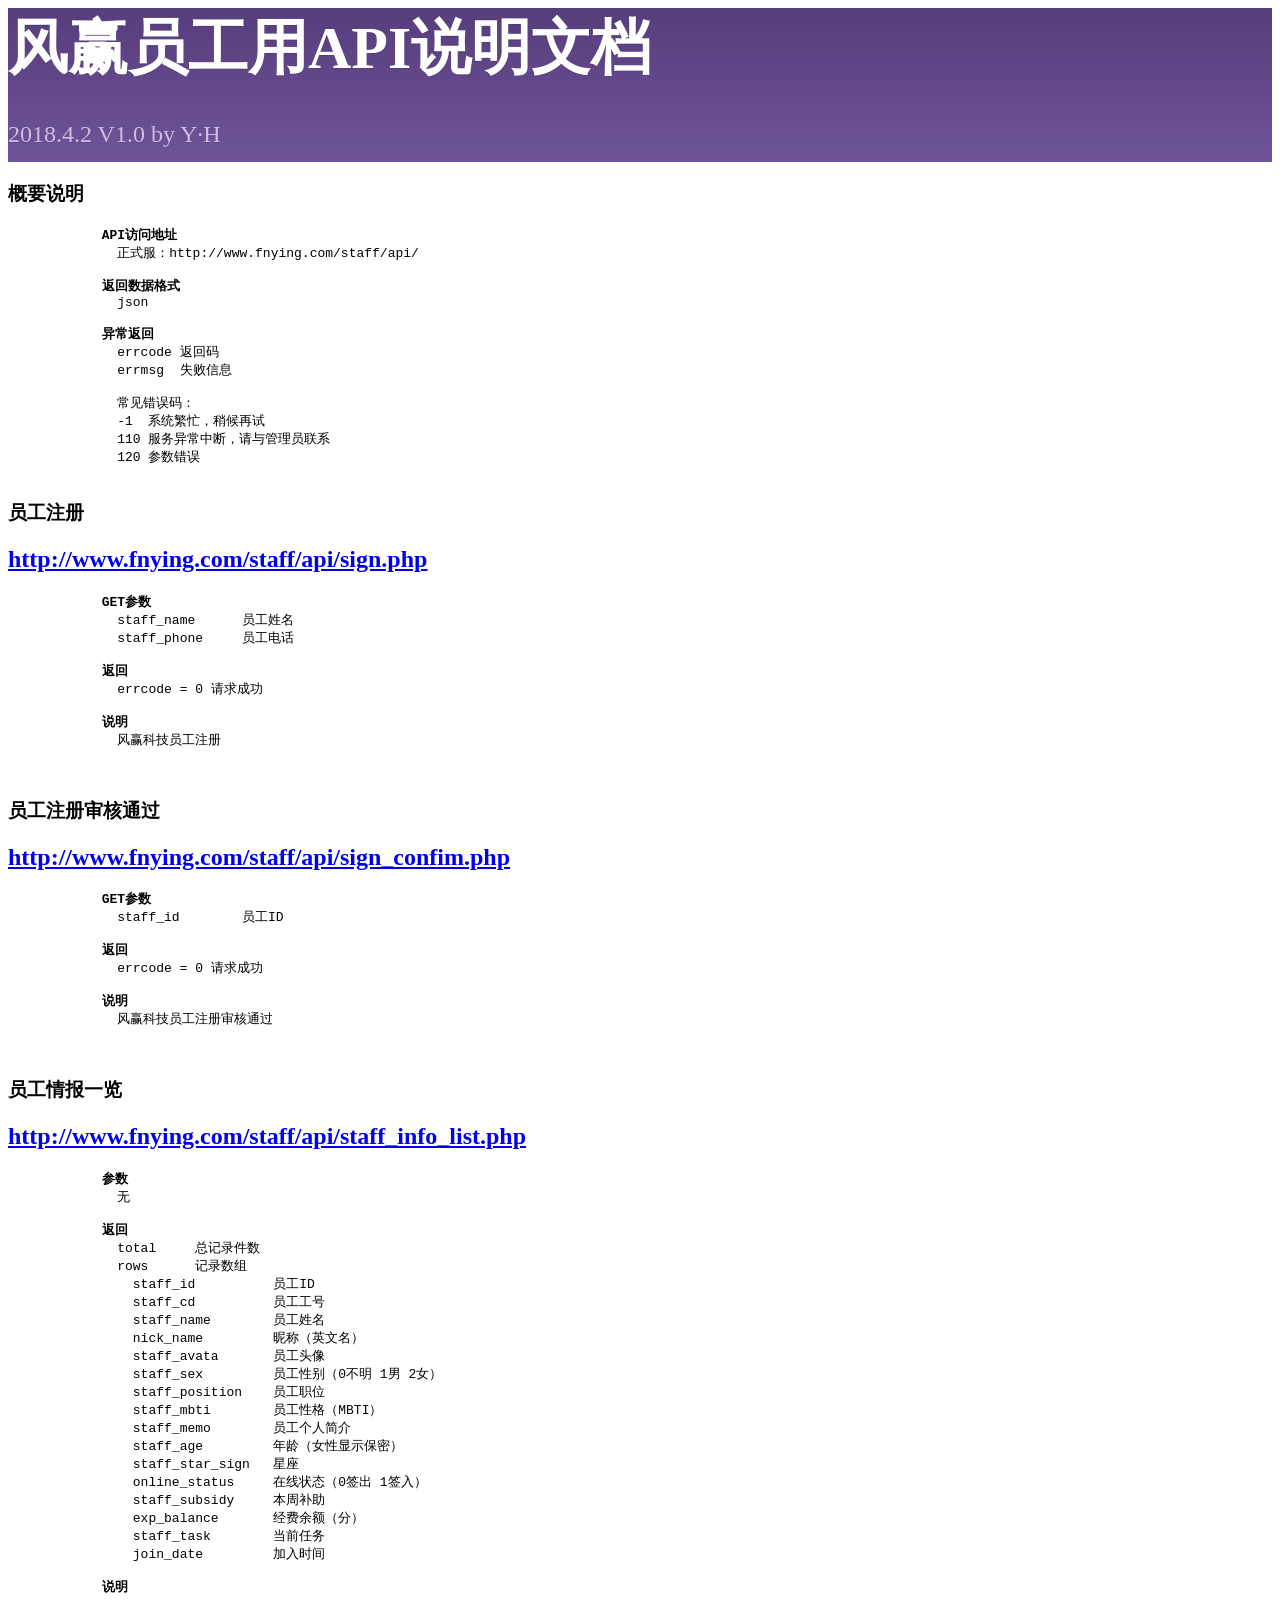
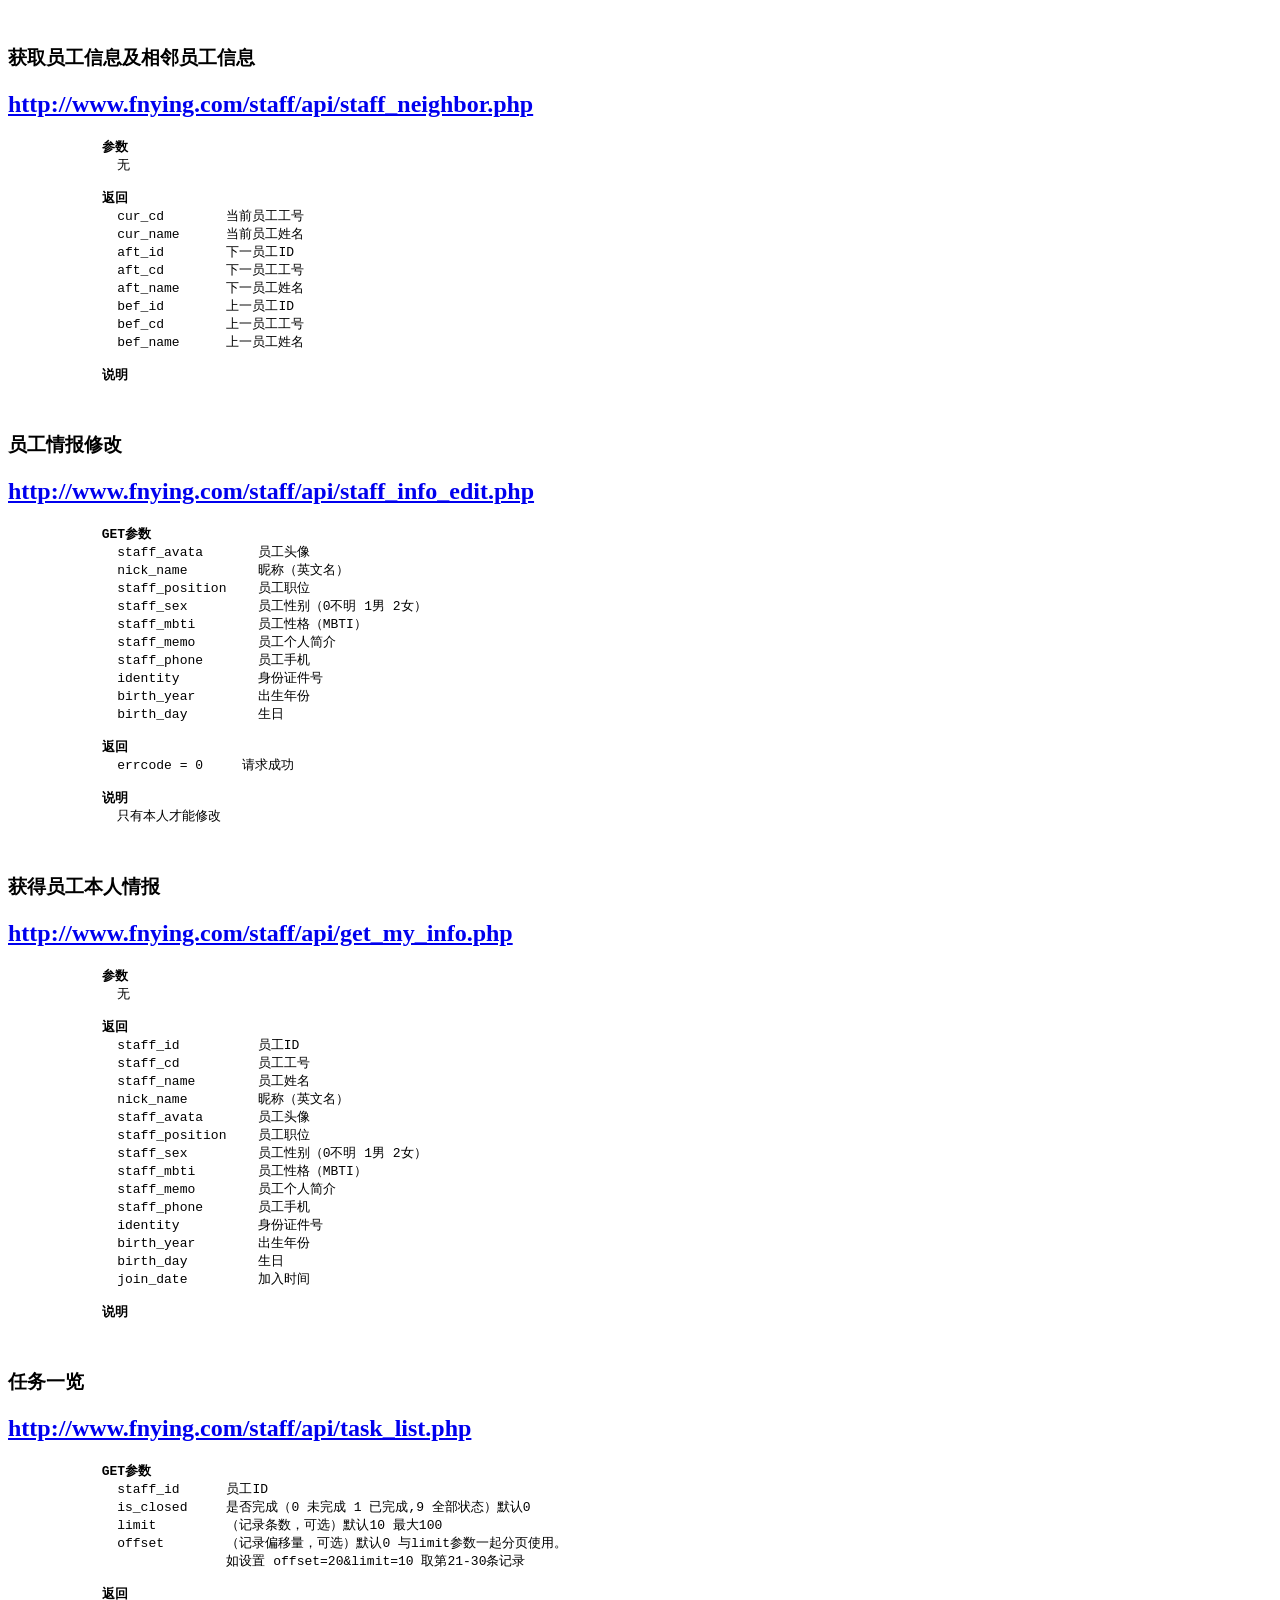
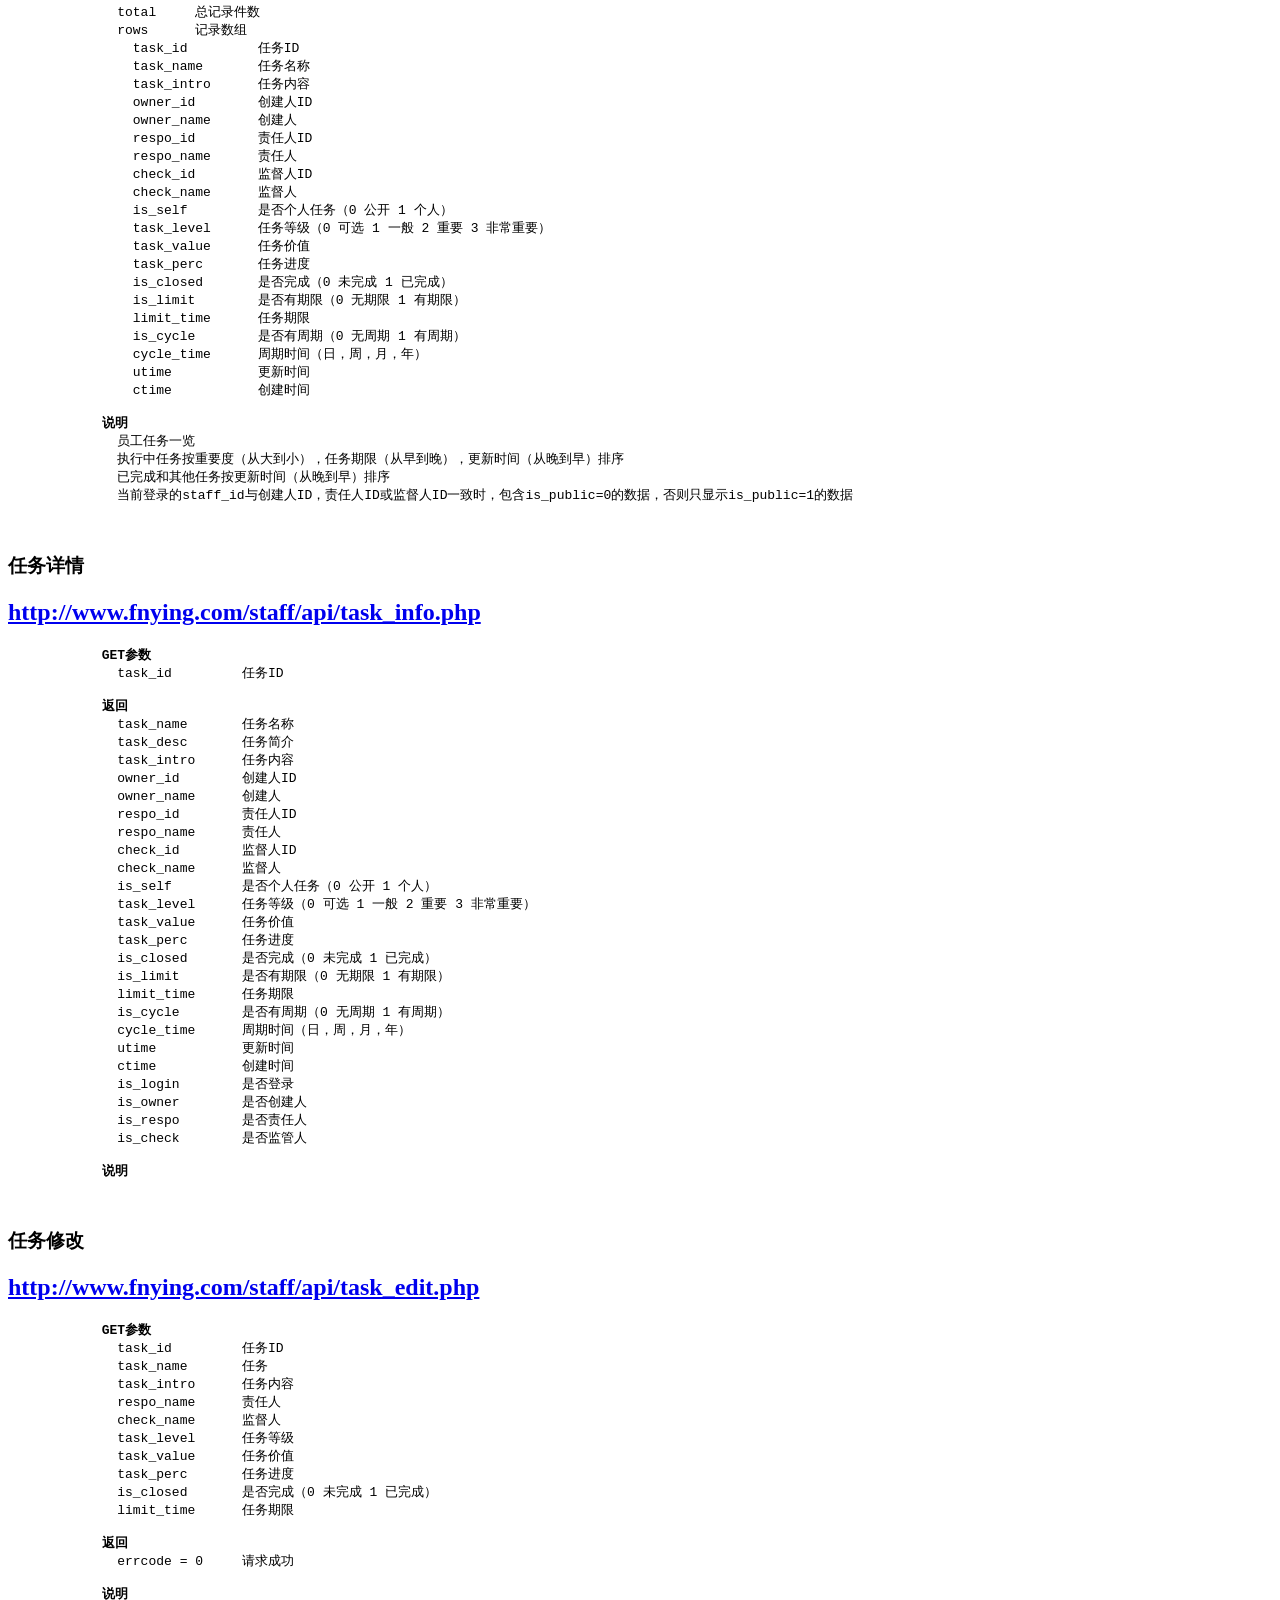
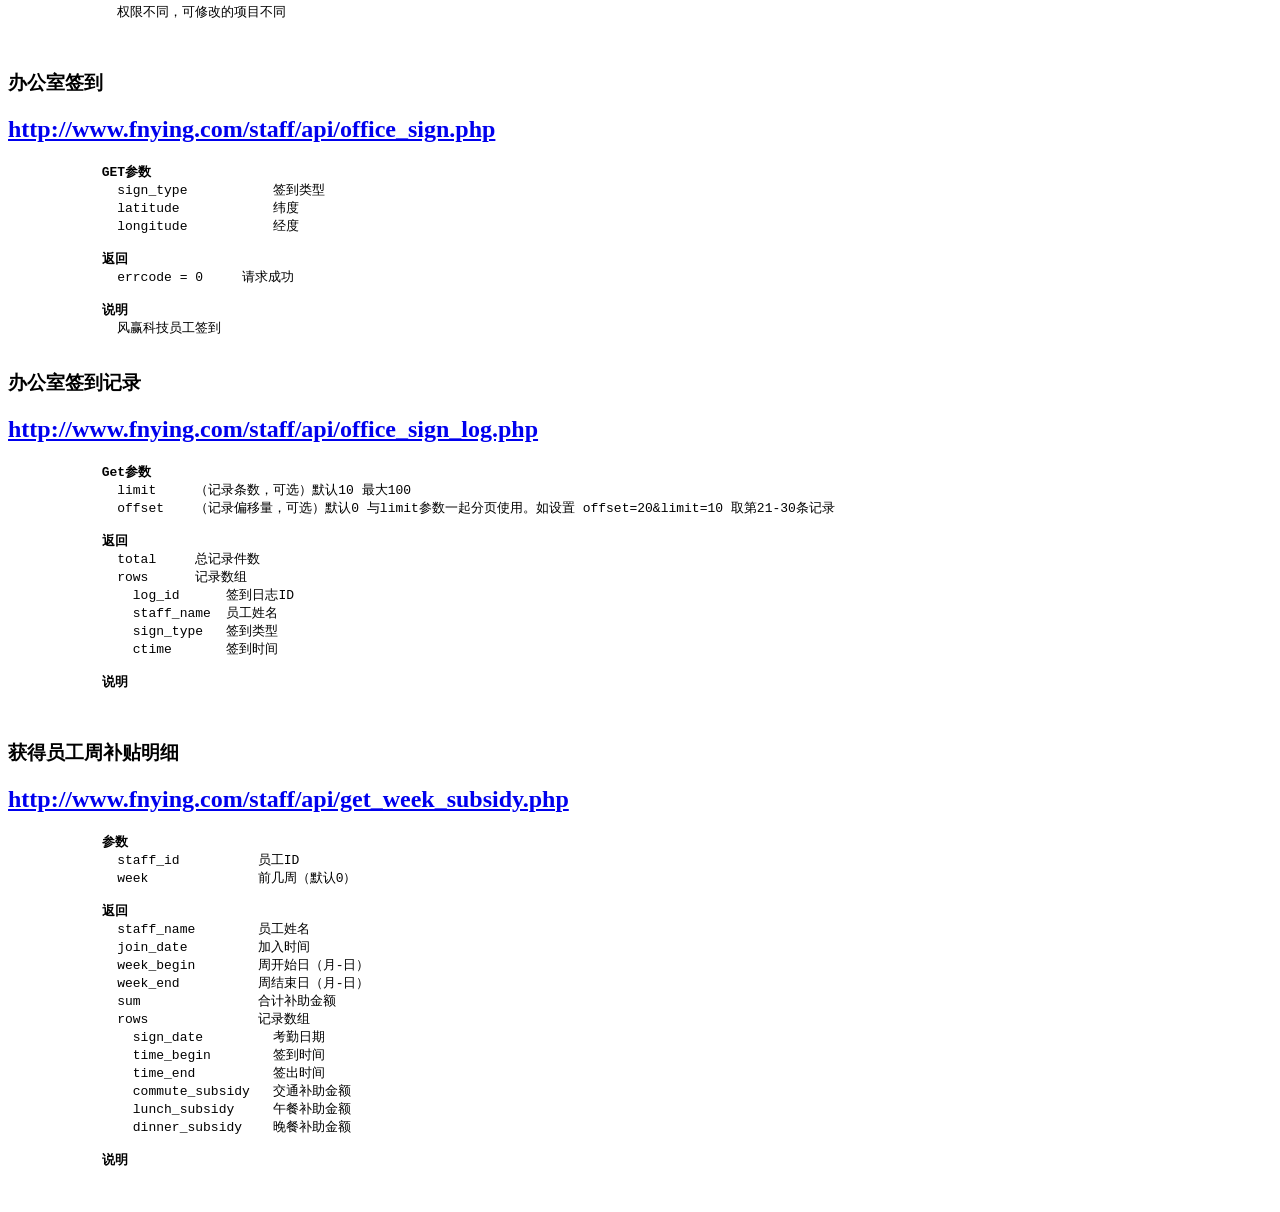
<file: api/help.html>
<!DOCTYPE html>

<html>
<head>
<title>风赢员工用API说明文档</title>
<meta http-equiv='Content-Type' content='text/html; charset=utf-8'>
<link rel="stylesheet" href="https://libs.baidu.com/bootstrap/3.3.4/css/bootstrap.min.css">
<link href="help.css" rel="stylesheet">
</head>

<body>

  <div class="bs-docs-header" id="content" tabindex="-1">
    <div class="container">
      <h1>风赢员工用API说明文档</h1>
      <p>2018.4.2 V1.0 by Y·H</p>
    </div>
  </div>

  <div class="container bs-docs-container">
    <div class="row">
      <div class="col-md-9" role="main">
        <div class="bs-docs-section">

          <h3 id="common">概要说明</h3>
          <h2></h2>
          <pre>
            <b>API访问地址</b>
              正式服：http://www.fnying.com/staff/api/

            <b>返回数据格式</b>
              json

            <b>异常返回</b>
              errcode 返回码
              errmsg  失败信息

              常见错误码：
              -1  系统繁忙，稍候再试
              110 服务异常中断，请与管理员联系
              120 参数错误
          </pre>

          <h3 id="sign">员工注册</h3>
          <h2><a href='http://www.fnying.com/staff/api/sign.php' target='api'>http://www.fnying.com/staff/api/sign.php</a></h2>
          <pre>
            <b>GET参数</b>
              staff_name      员工姓名
              staff_phone     员工电话

            <b>返回</b>
              errcode = 0 请求成功

            <b>说明</b>
              风赢科技员工注册

          </pre>

          <h3 id="sign_confim">员工注册审核通过</h3>
          <h2><a href='http://www.fnying.com/staff/api/sign_confim.php' target='api'>http://www.fnying.com/staff/api/sign_confim.php</a></h2>
          <pre>
            <b>GET参数</b>
              staff_id        员工ID

            <b>返回</b>
              errcode = 0 请求成功

            <b>说明</b>
              风赢科技员工注册审核通过

          </pre>
          
          <h3 id="staff_info_list">员工情报一览</h3>
          <h2><a href='http://www.fnying.com/staff/api/staff_info_list.php' target='api'>http://www.fnying.com/staff/api/staff_info_list.php</a></h2>
          <pre>
            <b>参数</b>
              无

            <b>返回</b>
              total     总记录件数
              rows      记录数组
                staff_id          员工ID
                staff_cd          员工工号
                staff_name        员工姓名
                nick_name         昵称（英文名）
                staff_avata       员工头像
                staff_sex         员工性别（0不明 1男 2女）
                staff_position    员工职位
                staff_mbti        员工性格（MBTI）
                staff_memo        员工个人简介
                staff_age         年龄（女性显示保密）
                staff_star_sign   星座
                online_status     在线状态（0签出 1签入）
                staff_subsidy     本周补助
                exp_balance       经费余额（分）
                staff_task        当前任务
                join_date         加入时间

            <b>说明</b>

          </pre>
          
          <h3 id="staff_neighbor">获取员工信息及相邻员工信息</h3>
          <h2><a href='http://www.fnying.com/staff/api/staff_neighbor.php?staff_id=640C3986-5EC2-EABA-59C1-B9C6EC4FF610' target='api'>http://www.fnying.com/staff/api/staff_neighbor.php</a></h2>
          <pre>
            <b>参数</b>
              无

            <b>返回</b>
              cur_cd        当前员工工号
              cur_name      当前员工姓名
              aft_id        下一员工ID
              aft_cd        下一员工工号
              aft_name      下一员工姓名
              bef_id        上一员工ID
              bef_cd        上一员工工号
              bef_name      上一员工姓名

            <b>说明</b>

          </pre>

          <h3 id="staff_info_edit">员工情报修改</h3>
          <h2><a href='http://www.fnying.com/staff/api/staff_info_edit.php' target='api'>http://www.fnying.com/staff/api/staff_info_edit.php</a></h2>
          <pre>
            <b>GET参数</b>
              staff_avata       员工头像
              nick_name         昵称（英文名）
              staff_position    员工职位
              staff_sex         员工性别（0不明 1男 2女）
              staff_mbti        员工性格（MBTI）
              staff_memo        员工个人简介
              staff_phone       员工手机
              identity          身份证件号
              birth_year        出生年份
              birth_day         生日

            <b>返回</b>
              errcode = 0     请求成功

            <b>说明</b>
              只有本人才能修改

          </pre>

          <h3 id="get_my_info">获得员工本人情报</h3>
          <h2><a href='http://www.fnying.com/staff/api/get_my_info.php' target='api'>http://www.fnying.com/staff/api/get_my_info.php</a></h2>
          <pre>
            <b>参数</b>
              无

            <b>返回</b>
              staff_id          员工ID
              staff_cd          员工工号
              staff_name        员工姓名
              nick_name         昵称（英文名）
              staff_avata       员工头像
              staff_position    员工职位
              staff_sex         员工性别（0不明 1男 2女）
              staff_mbti        员工性格（MBTI）
              staff_memo        员工个人简介
              staff_phone       员工手机
              identity          身份证件号
              birth_year        出生年份
              birth_day         生日
              join_date         加入时间

            <b>说明</b>

          </pre>

          <h3 id="task_list">任务一览</h3>
          <h2><a href='http://www.fnying.com/staff/api/task_list.php?staff_id=640C3986-5EC2-EABA-59C1-B9C6EC4FF610' target='api'>http://www.fnying.com/staff/api/task_list.php</a></h2>
          <pre>
            <b>GET参数</b>
              staff_id      员工ID
              is_closed     是否完成（0 未完成 1 已完成,9 全部状态）默认0
              limit         （记录条数，可选）默认10 最大100
              offset        （记录偏移量，可选）默认0 与limit参数一起分页使用。
                            如设置 offset=20&limit=10 取第21-30条记录

            <b>返回</b>
              total     总记录件数
              rows      记录数组
                task_id         任务ID
                task_name       任务名称
                task_intro      任务内容
                owner_id        创建人ID
                owner_name      创建人
                respo_id        责任人ID
                respo_name      责任人
                check_id        监督人ID
                check_name      监督人
                is_self         是否个人任务（0 公开 1 个人）
                task_level      任务等级（0 可选 1 一般 2 重要 3 非常重要）
                task_value      任务价值
                task_perc       任务进度
                is_closed       是否完成（0 未完成 1 已完成）
                is_limit        是否有期限（0 无期限 1 有期限）
                limit_time      任务期限
                is_cycle        是否有周期（0 无周期 1 有周期）
                cycle_time      周期时间（日，周，月，年）
                utime           更新时间
                ctime           创建时间

            <b>说明</b>
              员工任务一览
              执行中任务按重要度（从大到小），任务期限（从早到晚），更新时间（从晚到早）排序
              已完成和其他任务按更新时间（从晚到早）排序
              当前登录的staff_id与创建人ID，责任人ID或监督人ID一致时，包含is_public=0的数据，否则只显示is_public=1的数据

          </pre>

          <h3 id="task_info">任务详情</h3>
          <h2><a href='http://www.fnying.com/staff/api/task_info.php?task_id=D7FAD379-6FB0-FCE7-30C3-73D61C2A2B3D' target='api'>http://www.fnying.com/staff/api/task_info.php</a></h2>
          <pre>
            <b>GET参数</b>
              task_id         任务ID

            <b>返回</b>
              task_name       任务名称
              task_desc       任务简介
              task_intro      任务内容
              owner_id        创建人ID
              owner_name      创建人
              respo_id        责任人ID
              respo_name      责任人
              check_id        监督人ID
              check_name      监督人
              is_self         是否个人任务（0 公开 1 个人）
              task_level      任务等级（0 可选 1 一般 2 重要 3 非常重要）
              task_value      任务价值
              task_perc       任务进度
              is_closed       是否完成（0 未完成 1 已完成）
              is_limit        是否有期限（0 无期限 1 有期限）
              limit_time      任务期限
              is_cycle        是否有周期（0 无周期 1 有周期）
              cycle_time      周期时间（日，周，月，年）
              utime           更新时间
              ctime           创建时间
              is_login        是否登录
              is_owner        是否创建人
              is_respo        是否责任人
              is_check        是否监管人

            <b>说明</b>

          </pre>

          <h3 id="task_edit">任务修改</h3>
          <h2><a href='http://www.fnying.com/staff/api/task_edit.php' target='api'>http://www.fnying.com/staff/api/task_edit.php</a></h2>
          <pre>
            <b>GET参数</b>
              task_id         任务ID
              task_name       任务
              task_intro      任务内容
              respo_name      责任人
              check_name      监督人
              task_level      任务等级
              task_value      任务价值
              task_perc       任务进度
              is_closed       是否完成（0 未完成 1 已完成）
              limit_time      任务期限

            <b>返回</b>
              errcode = 0     请求成功

            <b>说明</b>
              权限不同，可修改的项目不同

          </pre>


          <h3 id="office_sign">办公室签到</h3>
          <h2><a href='http://www.fnying.com/staff/api/office_sign.php' target='api'>http://www.fnying.com/staff/api/office_sign.php</a></h2>
          <pre>
            <b>GET参数</b>
              sign_type           签到类型
              latitude            纬度
              longitude           经度

            <b>返回</b>
              errcode = 0     请求成功

            <b>说明</b>
              风赢科技员工签到
          </pre>

          <h3 id="office_sign_log">办公室签到记录</h3>
          <h2><a href='http://www.fnying.com/staff/api/office_sign_log.php' target='api'>http://www.fnying.com/staff/api/office_sign_log.php</a></h2>
          <pre>
            <b>Get参数</b>
              limit     （记录条数，可选）默认10 最大100
              offset    （记录偏移量，可选）默认0 与limit参数一起分页使用。如设置 offset=20&limit=10 取第21-30条记录

            <b>返回</b>
              total     总记录件数
              rows      记录数组
                log_id      签到日志ID
                staff_name  员工姓名
                sign_type   签到类型
                ctime       签到时间

            <b>说明</b>

          </pre>

          <h3 id="get_week_subsidy">获得员工周补贴明细</h3>
          <h2><a href='http://www.fnying.com/staff/api/get_week_subsidy.php?staff_id=640C3986-5EC2-EABA-59C1-B9C6EC4FF610' target='api'>http://www.fnying.com/staff/api/get_week_subsidy.php</a></h2>
          <pre>
            <b>参数</b>
              staff_id          员工ID
              week              前几周（默认0）

            <b>返回</b>
              staff_name        员工姓名
              join_date         加入时间
              week_begin        周开始日（月-日）
              week_end          周结束日（月-日）
              sum               合计补助金额
              rows              记录数组
                sign_date         考勤日期
                time_begin        签到时间
                time_end          签出时间
                commute_subsidy   交通补助金额
                lunch_subsidy     午餐补助金额
                dinner_subsidy    晚餐补助金额

            <b>说明</b>

          </pre>

        </div>

      </div>


      <div class="col-md-3" role="complementary">
        <nav class="bs-docs-sidebar hidten-print hidten-xs hidten-sm fixmenu">
          <ul class="nav bs-docs-sidenav">
            <li><a href="#common"><b>概要说明</b></a></li>
            <li>------------------------------------------</li>
            <li><a href="#sign"><b class="text-success">员工注册</b></a></li>
            <li><a href="#sign_confim"><b class="text-success">员工注册审核通过</b></a></li>
            <li><a href="#staff_info_list"><b class="text-success">员工情报一览</b></a></li>
            <li><a href="#staff_neighbor"><b class="text-success">获取员工信息及相邻员工信息</b></a></li>
            <li><a href="#staff_info_edit"><b class="text-success">员工情报修改</b></a></li>
            <li><a href="#get_my_info"><b class="text-success">获得员工本人情报</b></a></li>
            <li><a href="#task_list"><b class="text-success">任务一览</b></a></li>
            <li><a href="#task_info"><b class="text-success">任务详情</b></a></li>
            <li><a href="#task_edit"><b class="text-success">任务修改</b></a></li>
            <li><a href="#task_add"><b class="text-success">任务创建</b></a></li>
            <li><a href="#office_sign"><b class="text-success">办公室签到</b></a></li>
            <li><a href="#office_sign_log"><b class="text-success">办公室签到记录</b></a></li>
            <li><a href="#get_week_subsidy"><b class="text-success">获得员工周补贴明细</b></a></li>
          </ul>
        </nav>
      </div>

    </div>
  </div>

  <script src="http://libs.baidu.com/jquery/2.0.0/jquery.min.js"></script>
  <script src="http://libs.baidu.com/bootstrap/3.3.4/js/bootstrap.min.js"></script>

</body>
</html>
</file>
<file: api/help.css>
.hll{background-color:#ffc}.c{color:#999}.err{color:#A00;background-color:#FAA}.k{color:#069}.o{color:#555}.cm{color:#999}.cp{color:#099}.c1{color:#999}.cs{color:#999}.gd{background-color:#FCC;border:1px solid #C00}.ge{font-style:italic}.gr{color:red}.gh{color:#030}.gi{background-color:#CFC;border:1px solid #0C0}.go{color:#AAA}.gp{color:#009}.gu{color:#030}.gt{color:#9C6}.kc{color:#069}.kd{color:#069}.kn{color:#069}.kp{color:#069}.kr{color:#069}.kt{color:#078}.m{color:#F60}.s{color:#d44950}.na{color:#4f9fcf}.nb{color:#366}.nc{color:#0A8}.no{color:#360}.nd{color:#99F}.ni{color:#999}.ne{color:#C00}.nf{color:#C0F}.nl{color:#99F}.nn{color:#0CF}.nt{color:#2f6f9f}.nv{color:#033}.ow{color:#000}.w{color:#bbb}.mf{color:#F60}.mh{color:#F60}.mi{color:#F60}.mo{color:#F60}.sb{color:#C30}.sc{color:#C30}.sd{color:#C30;font-style:italic}.s2{color:#C30}.se{color:#C30}.sh{color:#C30}.si{color:#A00}.sx{color:#C30}.sr{color:#3AA}.s1{color:#C30}.ss{color:#FC3}.bp{color:#366}.vc{color:#033}.vg{color:#033}.vi{color:#033}.il{color:#F60}.css .nt+.nt,.css .o,.css .o+.nt{color:#999}/*!
 * Bootstrap Docs (http://getbootstrap.com)
 * Copyright 2011-2015 Twitter, Inc.
 * Licensed under the Creative Commons Attribution 3.0 Unported License. For
 * details, see https://creativecommons.org/licenses/by/3.0/.
 */body{position:relative}.table code{font-size:13px;font-weight:400}h2 code,h3 code,h4 code{background-color:inherit}.btn-outline{color:#563d7c;background-color:transparent;border-color:#563d7c}.btn-outline:active,.btn-outline:focus,.btn-outline:hover{color:#fff;background-color:#563d7c;border-color:#563d7c}.btn-outline-inverse{color:#fff;background-color:transparent;border-color:#cdbfe3}.btn-outline-inverse:active,.btn-outline-inverse:focus,.btn-outline-inverse:hover{color:#563d7c;text-shadow:none;background-color:#fff;border-color:#fff}.bs-docs-booticon{display:block;font-weight:500;color:#fff;text-align:center;cursor:default;background-color:#563d7c;border-radius:15%}.bs-docs-booticon-sm{width:30px;height:30px;font-size:20px;line-height:28px}.bs-docs-booticon-lg{width:144px;height:144px;font-size:108px;line-height:140px}.bs-docs-booticon-inverse{color:#563d7c;background-color:#fff}.bs-docs-booticon-outline{background-color:transparent;border:1px solid #cdbfe3}#skippy{display:block;padding:1em;color:#fff;background-color:#6f5499;outline:0}#skippy .skiplink-text{padding:.5em;outline:1px dotted}#content:focus{outline:0}.bs-docs-nav{margin-bottom:0;background-color:#fff;border-bottom:0}.bs-home-nav .bs-nav-b{display:none}.bs-docs-nav .navbar-brand,.bs-docs-nav .navbar-nav>li>a{font-weight:500;color:#563d7c}.bs-docs-nav .navbar-nav>.active>a,.bs-docs-nav .navbar-nav>.active>a:hover,.bs-docs-nav .navbar-nav>li>a:hover{color:#463265;background-color:#f9f9f9}.bs-docs-nav .navbar-toggle .icon-bar{background-color:#563d7c}.bs-docs-nav .navbar-header .navbar-toggle{border-color:#fff}.bs-docs-nav .navbar-header .navbar-toggle:focus,.bs-docs-nav .navbar-header .navbar-toggle:hover{background-color:#f9f9f9;border-color:#f9f9f9}.bs-docs-footer{padding-top:40px;padding-bottom:40px;margin-top:100px;color:#767676;text-align:center;border-top:1px solid #e5e5e5}.bs-docs-footer-links{padding-left:0;margin-top:20px}.bs-docs-footer-links li{display:inline;padding:0 2px}.bs-docs-footer-links li:first-child{padding-left:0}@media (min-width:768px){.bs-docs-footer p{margin-bottom:0}}.bs-docs-social{margin-bottom:20px;text-align:center}.bs-docs-social-buttons{display:inline-block;padding-left:0;margin-bottom:0;list-style:none}.bs-docs-social-buttons li{display:inline-block;padding:5px 8px;line-height:1}.bs-docs-social-buttons .twitter-follow-button{width:225px!important}.bs-docs-social-buttons .twitter-share-button{width:98px!important}.github-btn{overflow:hidden;border:0}.bs-docs-header,.bs-docs-masthead{position:relative;padding:30px 0;color:#cdbfe3;text-align:center;text-shadow:0 1px 0 rgba(0,0,0,.1);background-color:#6f5499;background-image:-webkit-gradient(linear,left top,left bottom,from(#563d7c),to(#6f5499));background-image:-webkit-linear-gradient(top,#563d7c 0,#6f5499 100%);background-image:-o-linear-gradient(top,#563d7c 0,#6f5499 100%);background-image:linear-gradient(to bottom,#563d7c 0,#6f5499 100%);filter:progid:DXImageTransform.Microsoft.gradient(startColorstr='#563d7c', endColorstr='#6F5499', GradientType=0);background-repeat:repeat-x}.bs-docs-masthead .bs-docs-booticon{margin:0 auto 30px}.bs-docs-masthead h1{font-weight:300;line-height:1;color:#fff}.bs-docs-masthead .lead{margin:0 auto 30px;font-size:20px;color:#fff}.bs-docs-masthead .version{margin-top:-15px;margin-bottom:30px;color:#9783b9}.bs-docs-masthead .btn{width:100%;padding:15px 30px;font-size:20px}@media (min-width:480px){.bs-docs-masthead .btn{width:auto}}@media (min-width:768px){.bs-docs-masthead{padding:80px 0}.bs-docs-masthead h1{font-size:60px}.bs-docs-masthead .lead{font-size:24px}}@media (min-width:992px){.bs-docs-masthead .lead{width:80%;font-size:30px}}.bs-docs-header{margin-bottom:10px;font-size:20px}.bs-docs-header h1{margin-top:0;color:#fff}.bs-docs-header p{margin-bottom:0;font-weight:300;line-height:1.4}.bs-docs-header .container{position:relative}@media (min-width:768px){.bs-docs-header{padding-top:10px;padding-bottom:10px;font-size:24px;text-align:left}.bs-docs-header h1{font-size:60px;line-height:1}}@media (min-width:992px){.bs-docs-header h1,.bs-docs-header p{margin-right:380px}}.carbonad{width:auto!important;height:auto!important;padding:20px!important;margin:30px -15px -31px!important;overflow:hidden;font-size:13px!important;line-height:16px!important;text-align:left;background:0 0!important;border:solid #866ab3!important;border-width:1px 0!important}.carbonad-img{margin:0!important}.carbonad-tag,.carbonad-text{display:block!important;float:none!important;width:auto!important;height:auto!important;margin-left:145px!important;font-family:"Helvetica Neue",Helvetica,Arial,sans-serif!important}.carbonad-text{padding-top:0!important}.carbonad-tag{color:inherit!important;text-align:left!important}.carbonad-tag a,.carbonad-text a{color:#fff!important}.carbonad #azcarbon>img{display:none}@media (min-width:480px){.carbonad{width:330px!important;margin:20px auto!important;border-width:1px!important;border-radius:4px}.bs-docs-masthead .carbonad{margin:50px auto 0!important}}@media (min-width:768px){.carbonad{margin-right:0!important;margin-left:0!important}}@media (min-width:992px){.carbonad{position:absolute;top:0;right:15px;width:330px!important;padding:15px!important;margin:0!important}.bs-docs-masthead .carbonad{position:static}}.bs-docs-featurette{padding-top:40px;padding-bottom:40px;font-size:16px;line-height:1.5;color:#555;text-align:center;background-color:#fff;border-bottom:1px solid #e5e5e5}.bs-docs-featurette+.bs-docs-footer{margin-top:0;border-top:0}.bs-docs-featurette-title{margin-bottom:5px;font-size:30px;font-weight:400;color:#333}.half-rule{width:100px;margin:40px auto}.bs-docs-featurette h3{margin-bottom:5px;font-weight:400;color:#333}.bs-docs-featurette-img{display:block;margin-bottom:20px;color:#333}.bs-docs-featurette-img:hover{color:#337ab7;text-decoration:none}.bs-docs-featurette-img img{display:block;margin-bottom:15px}@media (min-width:480px){.bs-docs-featurette .img-responsive{margin-top:30px}}@media (min-width:768px){.bs-docs-featurette{padding-top:100px;padding-bottom:100px}.bs-docs-featurette-title{font-size:40px}.bs-docs-featurette .lead{max-width:80%;margin-right:auto;margin-left:auto}.bs-docs-featurette .img-responsive{margin-top:0}}.bs-docs-featured-sites{margin-right:-1px;margin-left:-1px}.bs-docs-featured-sites .col-xs-6{padding:1px}.bs-docs-featured-sites .img-responsive{margin-top:0}@media (min-width:768px){.bs-docs-featured-sites .col-sm-3:first-child img{border-top-left-radius:4px;border-bottom-left-radius:4px}.bs-docs-featured-sites .col-sm-3:last-child img{border-top-right-radius:4px;border-bottom-right-radius:4px}}.bs-examples .thumbnail{margin-bottom:10px}.bs-examples h4{margin-bottom:5px}.bs-examples p{margin-bottom:20px}@media (max-width:480px){.bs-examples{margin-right:-10px;margin-left:-10px}.bs-examples>[class^=col-]{padding-right:10px;padding-left:10px}}.bs-docs-sidebar.affix{position:static}@media (min-width:768px){.bs-docs-sidebar{padding-left:20px}}.bs-docs-sidenav{margin-top:20px;margin-bottom:20px}.bs-docs-sidebar .nav>li>a{display:block;padding:4px 20px;font-size:13px;font-weight:500;color:#767676}.bs-docs-sidebar .nav>li>a:focus,.bs-docs-sidebar .nav>li>a:hover{padding-left:19px;color:#563d7c;text-decoration:none;background-color:transparent;border-left:1px solid #563d7c}.bs-docs-sidebar .nav>.active:focus>a,.bs-docs-sidebar .nav>.active:hover>a,.bs-docs-sidebar .nav>.active>a{padding-left:18px;font-weight:700;color:#563d7c;background-color:transparent;border-left:2px solid #563d7c}.bs-docs-sidebar .nav .nav{display:none;padding-bottom:10px}.bs-docs-sidebar .nav .nav>li>a{padding-top:1px;padding-bottom:1px;padding-left:30px;font-size:12px;font-weight:400}.bs-docs-sidebar .nav .nav>li>a:focus,.bs-docs-sidebar .nav .nav>li>a:hover{padding-left:29px}.bs-docs-sidebar .nav .nav>.active:focus>a,.bs-docs-sidebar .nav .nav>.active:hover>a,.bs-docs-sidebar .nav .nav>.active>a{padding-left:28px;font-weight:500}.back-to-top,.bs-docs-theme-toggle{display:none;padding:4px 10px;margin-top:10px;margin-left:10px;font-size:12px;font-weight:500;color:#999}.back-to-top:hover,.bs-docs-theme-toggle:hover{color:#563d7c;text-decoration:none}.bs-docs-theme-toggle{margin-top:0}@media (min-width:768px){.back-to-top,.bs-docs-theme-toggle{display:block}}@media (min-width:992px){.bs-docs-sidebar .nav>.active>ul{display:block}.bs-docs-sidebar.affix,.bs-docs-sidebar.affix-bottom{width:213px}.bs-docs-sidebar.affix{position:fixed;top:20px}.bs-docs-sidebar.affix-bottom{position:absolute}.bs-docs-sidebar.affix .bs-docs-sidenav,.bs-docs-sidebar.affix-bottom .bs-docs-sidenav{margin-top:0;margin-bottom:0}}@media (min-width:1200px){.bs-docs-sidebar.affix,.bs-docs-sidebar.affix-bottom{width:263px}}.bs-docs-section{margin-bottom:60px}.bs-docs-section:last-child{margin-bottom:0}h1[id]{padding-top:20px;margin-top:0}.bs-callout{padding:20px;margin:20px 0;border:1px solid #eee;border-left-width:5px;border-radius:3px}.bs-callout h4{margin-top:0;margin-bottom:5px}.bs-callout p:last-child{margin-bottom:0}.bs-callout code{border-radius:3px}.bs-callout+.bs-callout{margin-top:-5px}.bs-callout-danger{border-left-color:#ce4844}.bs-callout-danger h4{color:#ce4844}.bs-callout-warning{border-left-color:#aa6708}.bs-callout-warning h4{color:#aa6708}.bs-callout-info{border-left-color:#1b809e}.bs-callout-info h4{color:#1b809e}.color-swatches{margin:0 -5px;overflow:hidden}.color-swatch{float:left;width:60px;height:60px;margin:0 5px;border-radius:3px}@media (min-width:768px){.color-swatch{width:100px;height:100px}}.color-swatches .gray-darker{background-color:#222}.color-swatches .gray-dark{background-color:#333}.color-swatches .gray{background-color:#555}.color-swatches .gray-light{background-color:#999}.color-swatches .gray-lighter{background-color:#eee}.color-swatches .brand-primary{background-color:#337ab7}.color-swatches .brand-success{background-color:#5cb85c}.color-swatches .brand-warning{background-color:#f0ad4e}.color-swatches .brand-danger{background-color:#d9534f}.color-swatches .brand-info{background-color:#5bc0de}.color-swatches .bs-purple{background-color:#563d7c}.color-swatches .bs-purple-light{background-color:#c7bfd3}.color-swatches .bs-purple-lighter{background-color:#e5e1ea}.color-swatches .bs-gray{background-color:#f9f9f9}.bs-team .team-member{line-height:32px;color:#555}.bs-team .team-member:hover{color:#333;text-decoration:none}.bs-team .github-btn{float:right;width:180px;height:20px;margin-top:6px}.bs-team img{float:left;width:32px;margin-right:10px;border-radius:4px}.bs-docs-browser-bugs td p{margin-bottom:0}.bs-docs-browser-bugs th:first-child{width:18%}.show-grid{margin-bottom:15px}.show-grid [class^=col-]{padding-top:10px;padding-bottom:10px;background-color:#eee;background-color:rgba(86,61,124,.15);border:1px solid #ddd;border:1px solid rgba(86,61,124,.2)}.bs-example{position:relative;padding:45px 15px 15px;margin:0 -15px 15px;border-color:#e5e5e5 #eee #eee;border-style:solid;border-width:1px 0;-webkit-box-shadow:inset 0 3px 6px rgba(0,0,0,.05);box-shadow:inset 0 3px 6px rgba(0,0,0,.05)}.bs-example:after{position:absolute;top:15px;left:15px;font-size:12px;font-weight:700;color:#959595;text-transform:uppercase;letter-spacing:1px;content:"Example"}.bs-example-padded-bottom{padding-bottom:24px}.bs-example+.highlight,.bs-example+.zero-clipboard+.highlight{margin:-15px -15px 15px;border-width:0 0 1px;border-radius:0}@media (min-width:768px){.bs-example{margin-right:0;margin-left:0;background-color:#fff;border-color:#ddd;border-width:1px;border-radius:4px 4px 0 0;-webkit-box-shadow:none;box-shadow:none}.bs-example+.highlight,.bs-example+.zero-clipboard+.highlight{margin-top:-16px;margin-right:0;margin-left:0;border-width:1px;border-bottom-right-radius:4px;border-bottom-left-radius:4px}.bs-example-standalone{border-radius:4px}}.bs-example .container{width:auto}.bs-example>.alert:last-child,.bs-example>.form-control:last-child,.bs-example>.jumbotron:last-child,.bs-example>.list-group:last-child,.bs-example>.navbar:last-child,.bs-example>.panel:last-child,.bs-example>.progress:last-child,.bs-example>.table-responsive:last-child>.table,.bs-example>.table:last-child,.bs-example>.well:last-child,.bs-example>blockquote:last-child,.bs-example>ol:last-child,.bs-example>p:last-child,.bs-example>ul:last-child{margin-bottom:0}.bs-example>p>.close{float:none}.bs-example-type .table .type-info{color:#767676;vertical-align:middle}.bs-example-type .table td{padding:15px 0;border-color:#eee}.bs-example-type .table tr:first-child td{border-top:0}.bs-example-type h1,.bs-example-type h2,.bs-example-type h3,.bs-example-type h4,.bs-example-type h5,.bs-example-type h6{margin:0}.bs-example-bg-classes p{padding:15px}.bs-example>.img-circle,.bs-example>.img-rounded,.bs-example>.img-thumbnail{margin:5px}.bs-example>.table-responsive>.table{background-color:#fff}.bs-example>.btn,.bs-example>.btn-group{margin-top:5px;margin-bottom:5px}.bs-example>.btn-toolbar+.btn-toolbar{margin-top:10px}.bs-example-control-sizing input[type=text]+input[type=text],.bs-example-control-sizing select{margin-top:10px}.bs-example-form .input-group{margin-bottom:10px}.bs-example>textarea.form-control{resize:vertical}.bs-example>.list-group{max-width:400px}.bs-example .navbar:last-child{margin-bottom:0}.bs-navbar-bottom-example,.bs-navbar-top-example{z-index:1;padding:0;overflow:hidden}.bs-navbar-bottom-example .navbar-header,.bs-navbar-top-example .navbar-header{margin-left:0}.bs-navbar-bottom-example .navbar-fixed-bottom,.bs-navbar-top-example .navbar-fixed-top{position:relative;margin-right:0;margin-left:0}.bs-navbar-top-example{padding-bottom:45px}.bs-navbar-top-example:after{top:auto;bottom:15px}.bs-navbar-top-example .navbar-fixed-top{top:-1px}.bs-navbar-bottom-example{padding-top:45px}.bs-navbar-bottom-example .navbar-fixed-bottom{bottom:-1px}.bs-navbar-bottom-example .navbar{margin-bottom:0}@media (min-width:768px){.bs-navbar-bottom-example .navbar-fixed-bottom,.bs-navbar-top-example .navbar-fixed-top{position:absolute}}.bs-example .pagination{margin-top:10px;margin-bottom:10px}.bs-example>.pager{margin-top:0}.bs-example-modal{background-color:#f5f5f5}.bs-example-modal .modal{position:relative;top:auto;right:auto;bottom:auto;left:auto;z-index:1;display:block}.bs-example-modal .modal-dialog{left:auto;margin-right:auto;margin-left:auto}.bs-example>.dropdown>.dropdown-toggle{float:left}.bs-example>.dropdown>.dropdown-menu{position:static;display:block;margin-bottom:5px;clear:left}.bs-example-tabs .nav-tabs{margin-bottom:15px}.bs-example-tooltips{text-align:center}.bs-example-tooltips>.btn{margin-top:5px;margin-bottom:5px}.bs-example-tooltip .tooltip{position:relative;display:inline-block;margin:10px 20px;opacity:1}.bs-example-popover{padding-bottom:24px;background-color:#f9f9f9}.bs-example-popover .popover{position:relative;display:block;float:left;width:260px;margin:20px}.scrollspy-example{position:relative;height:200px;margin-top:10px;overflow:auto}.bs-example>.nav-pills-stacked-example{max-width:300px}#collapseExample .well{margin-bottom:0}.bs-events-table>tbody>tr>td:first-child,.bs-events-table>thead>tr>th:first-child{white-space:nowrap}.bs-events-table>thead>tr>th:first-child{width:150px}.js-options-table>thead>tr>th:nth-child(1),.js-options-table>thead>tr>th:nth-child(2){width:100px}.js-options-table>thead>tr>th:nth-child(3){width:50px}.highlight{padding:9px 14px;margin-bottom:14px;background-color:#f7f7f9;border:1px solid #e1e1e8;border-radius:4px}.highlight pre{padding:0;margin-top:0;margin-bottom:0;word-break:normal;white-space:nowrap;background-color:transparent;border:0}.highlight pre code{font-size:inherit;color:#333}.highlight pre code:first-child{display:inline-block;padding-right:45px}.table-responsive .highlight pre{white-space:normal}.bs-table th small,.responsive-utilities th small{display:block;font-weight:400;color:#999}.responsive-utilities tbody th{font-weight:400}.responsive-utilities td{text-align:center}.responsive-utilities td.is-visible{color:#468847;background-color:#dff0d8!important}.responsive-utilities td.is-hidden{color:#ccc;background-color:#f9f9f9!important}.responsive-utilities-test{margin-top:5px}.responsive-utilities-test .col-xs-6{margin-bottom:10px}.responsive-utilities-test span{display:block;padding:15px 10px;font-size:14px;font-weight:700;line-height:1.1;text-align:center;border-radius:4px}.hidden-on .col-xs-6 .hidden-lg,.hidden-on .col-xs-6 .hidden-md,.hidden-on .col-xs-6 .hidden-sm,.hidden-on .col-xs-6 .hidden-xs,.visible-on .col-xs-6 .hidden-lg,.visible-on .col-xs-6 .hidden-md,.visible-on .col-xs-6 .hidden-sm,.visible-on .col-xs-6 .hidden-xs{color:#999;border:1px solid #ddd}.hidden-on .col-xs-6 .visible-lg-block,.hidden-on .col-xs-6 .visible-md-block,.hidden-on .col-xs-6 .visible-sm-block,.hidden-on .col-xs-6 .visible-xs-block,.visible-on .col-xs-6 .visible-lg-block,.visible-on .col-xs-6 .visible-md-block,.visible-on .col-xs-6 .visible-sm-block,.visible-on .col-xs-6 .visible-xs-block{color:#468847;background-color:#dff0d8;border:1px solid #d6e9c6}.bs-glyphicons{margin:0 -10px 20px;overflow:hidden}.bs-glyphicons-list{padding-left:0;list-style:none}.bs-glyphicons li{float:left;width:25%;height:115px;padding:10px;font-size:10px;line-height:1.4;text-align:center;background-color:#f9f9f9;border:1px solid #fff}.bs-glyphicons .glyphicon{margin-top:5px;margin-bottom:10px;font-size:24px}.bs-glyphicons .glyphicon-class{display:block;text-align:center;word-wrap:break-word}.bs-glyphicons li:hover{color:#fff;background-color:#563d7c}@media (min-width:768px){.bs-glyphicons{margin-right:0;margin-left:0}.bs-glyphicons li{width:12.5%;font-size:12px}}.bs-customizer .toggle{float:right;margin-top:25px}.bs-customizer label{margin-top:10px;font-weight:500;color:#555}.bs-customizer h2{padding-top:30px;margin-top:0;margin-bottom:5px}.bs-customizer h3{margin-bottom:0}.bs-customizer h4{margin-top:15px;margin-bottom:0}.bs-customizer .bs-callout h4{margin-top:0;margin-bottom:5px}.bs-customizer input[type=text]{font-family:Menlo,Monaco,Consolas,"Courier New",monospace;background-color:#fafafa}.bs-customizer .help-block{margin-bottom:5px;font-size:12px}#less-section label{font-weight:400}.bs-customize-download .btn-outline{padding:20px}.bs-customizer-alert{position:fixed;top:0;right:0;left:0;z-index:1030;padding:15px 0;color:#fff;background-color:#d9534f;border-bottom:1px solid #b94441;-webkit-box-shadow:inset 0 1px 0 rgba(255,255,255,.25);box-shadow:inset 0 1px 0 rgba(255,255,255,.25)}.bs-customizer-alert .close{margin-top:-4px;font-size:24px}.bs-customizer-alert p{margin-bottom:0}.bs-customizer-alert .glyphicon{margin-right:5px}.bs-customizer-alert pre{margin:10px 0 0;color:#fff;background-color:#a83c3a;border-color:#973634;-webkit-box-shadow:inset 0 2px 4px rgba(0,0,0,.05),0 1px 0 rgba(255,255,255,.1);box-shadow:inset 0 2px 4px rgba(0,0,0,.05),0 1px 0 rgba(255,255,255,.1)}.bs-dropzone{position:relative;padding:20px;margin-bottom:20px;color:#777;text-align:center;border:2px dashed #eee;border-radius:4px}.bs-dropzone .import-header{margin-bottom:5px}.bs-dropzone .glyphicon-download-alt{font-size:40px}.bs-dropzone hr{width:100px}.bs-dropzone .lead{margin-bottom:10px;font-weight:400;color:#333}#import-manual-trigger{cursor:pointer}.bs-dropzone p:last-child{margin-bottom:0}.bs-brand-logos{display:table;width:100%;margin-bottom:15px;overflow:hidden;color:#563d7c;background-color:#f9f9f9;border-radius:4px}.bs-brand-item{padding:60px 0;text-align:center}.bs-brand-item+.bs-brand-item{border-top:1px solid #fff}.bs-brand-logos .inverse{color:#fff;background-color:#563d7c}.bs-brand-item h1,.bs-brand-item h3{margin-top:0;margin-bottom:0}.bs-brand-item .bs-docs-booticon{margin-right:auto;margin-left:auto}.bs-brand-item .glyphicon{width:30px;height:30px;margin:10px auto -10px;line-height:30px;color:#fff;border-radius:50%}.bs-brand-item .glyphicon-ok{background-color:#5cb85c}.bs-brand-item .glyphicon-remove{background-color:#d9534f}@media (min-width:768px){.bs-brand-item{display:table-cell;width:1%}.bs-brand-item+.bs-brand-item{border-top:0;border-left:1px solid #fff}.bs-brand-item h1{font-size:60px}}.zero-clipboard{position:relative;display:none}.btn-clipboard{position:absolute;top:0;right:0;z-index:10;display:block;padding:5px 8px;font-size:12px;color:#767676;cursor:pointer;background-color:#fff;border:1px solid #e1e1e8;border-radius:0 4px 0 4px}.btn-clipboard-hover{color:#fff;background-color:#563d7c;border-color:#563d7c}@media (min-width:768px){.zero-clipboard{display:block}.bs-example+.zero-clipboard .btn-clipboard{top:-16px;border-top-right-radius:0}}.anchorjs-link{color:inherit}@media (max-width:480px){.anchorjs-link{display:none}}:hover>.anchorjs-link{opacity:.75;-webkit-transition:color .16s linear;-o-transition:color .16s linear;transition:color .16s linear}.anchorjs-link:focus,:hover>.anchorjs-link:hover{text-decoration:none;opacity:1}#focusedInput{border-color:#ccc;border-color:rgba(82,168,236,.8);outline:0;outline:thin dotted\9;-webkit-box-shadow:0 0 8px rgba(82,168,236,.6);box-shadow:0 0 8px rgba(82,168,236,.6)}
 
 .fixmenu{position:fixed;}
</file>
